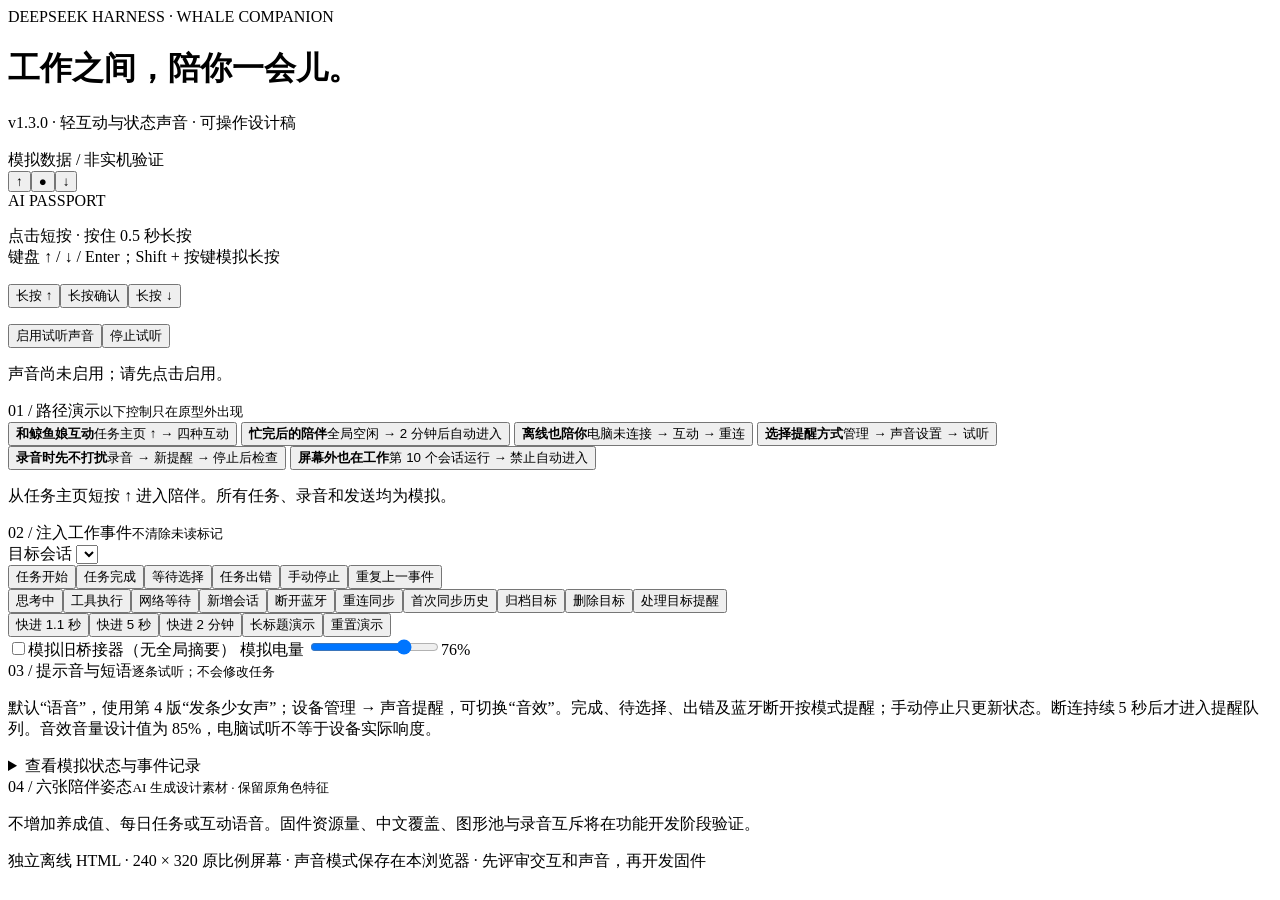
<file: design/v1.3.0/prototype.template.html>
<!doctype html>
<html lang="zh-CN">
<head><meta charset="utf-8"><meta name="viewport" content="width=device-width, initial-scale=1"><title>鲸鱼搭子 · v1.3.0 交互与声音评审</title><style>/*STYLE*/</style></head>
<body>
<header class="mast"><div class="eyebrow">DEEPSEEK HARNESS · WHALE COMPANION</div><h1>工作之间，陪你一会儿。</h1><p>v1.3.0 · 轻互动与状态声音 · 可操作设计稿</p><span class="badge">模拟数据 / 非实机验证</span></header>
<main>
 <section class="device-panel" aria-label="设备模拟器">
  <div class="device"><div class="speaker"><i></i><i></i><i></i><i></i><i></i></div><div id="screen" tabindex="0" aria-label="240 × 320 设备屏幕"></div><div class="keys"><button data-key="up" aria-label="上键">↑</button><button data-key="ok" aria-label="确认键">●</button><button data-key="down" aria-label="下键">↓</button></div><div class="brand">AI PASSPORT</div></div>
  <p class="key-help">点击短按 · 按住 0.5 秒长按<br>键盘 ↑ / ↓ / Enter；Shift + 按键模拟长按</p>
  <div class="long-keys"><button data-long="up">长按 ↑</button><button data-long="ok">长按确认</button><button data-long="down">长按 ↓</button></div>
  <p id="context-help" class="context-help"></p>
  <div class="audio-bar"><button id="enable-audio">启用试听声音</button><button id="stop-audio">停止试听</button><p id="audio-status" role="status">声音尚未启用；请先点击启用。</p></div>
 </section>
 <section class="control-panel">
  <div class="section-heading"><span>01 / 路径演示</span><small>以下控制只在原型外出现</small></div>
  <div class="paths">
   <button data-scene="manual"><b>和鲸鱼娘互动</b><span>任务主页 ↑ → 四种互动</span></button>
   <button data-scene="auto"><b>忙完后的陪伴</b><span>全局空闲 → 2 分钟后自动进入</span></button>
   <button data-scene="offline"><b>离线也陪你</b><span>电脑未连接 → 互动 → 重连</span></button>
   <button data-scene="sound"><b>选择提醒方式</b><span>管理 → 声音设置 → 试听</span></button>
   <button data-scene="record"><b>录音时先不打扰</b><span>录音 → 新提醒 → 停止后检查</span></button>
   <button data-scene="background"><b>屏幕外也在工作</b><span>第 10 个会话运行 → 禁止自动进入</span></button>
  </div>
  <p id="scene-help" class="note">从任务主页短按 ↑ 进入陪伴。所有任务、录音和发送均为模拟。</p>
  <div class="section-heading"><span>02 / 注入工作事件</span><small>不清除未读标记</small></div>
  <label class="field">目标会话 <select id="target"></select></label>
  <div class="event-buttons"><button data-event="start">任务开始</button><button data-event="done">任务完成</button><button data-event="question">等待选择</button><button data-event="error">任务出错</button><button data-event="stop">手动停止</button><button id="repeat-event">重复上一事件</button></div>
  <div class="event-buttons secondary"><button data-event="thinking">思考中</button><button data-event="tool">工具执行</button><button data-event="waiting">网络等待</button><button id="add-task">新增会话</button><button id="disconnect">断开蓝牙</button><button id="reconnect">重连同步</button><button id="history">首次同步历史</button><button id="archive">归档目标</button><button id="delete">删除目标</button><button id="resolve">处理目标提醒</button></div>
  <div class="tools"><button data-advance="1.1">快进 1.1 秒</button><button data-advance="5">快进 5 秒</button><button data-advance="120">快进 2 分钟</button><button id="long-title">长标题演示</button><button id="reset">重置演示</button></div>
  <label class="check"><input id="legacy" type="checkbox">模拟旧桥接器（无全局摘要）</label>
  <label class="field">模拟电量 <input id="battery" type="range" min="0" max="100" value="76"><output id="battery-value">76%</output></label>
  <div class="section-heading"><span>03 / 提示音与短语</span><small>逐条试听；不会修改任务</small></div>
  <p class="note">默认“语音”，使用第 4 版“发条少女声”；设备管理 → 声音提醒，可切换“音效”。完成、待选择、出错及蓝牙断开按模式提醒；手动停止只更新状态。断连持续 5 秒后才进入提醒队列。音效音量设计值为 85%，电脑试听不等于设备实际响度。</p>
  <div id="sound-samples" class="sound-samples"></div>
  <details class="diagnostics"><summary>查看模拟状态与事件记录</summary><pre id="diagnostics"></pre><ol id="log"></ol></details>
 </section>
</main>
<section class="inventory"><div class="section-heading"><span>04 / 六张陪伴姿态</span><small>AI 生成设计素材 · 保留原角色特征</small></div><div id="pose-gallery"></div><p>不增加养成值、每日任务或互动语音。固件资源量、中文覆盖、图形池与录音互斥将在功能开发阶段验证。</p></section>
<footer>独立离线 HTML · 240 × 320 原比例屏幕 · 声音模式保存在本浏览器 · 先评审交互和声音，再开发固件</footer>
<script>const MEDIA = /*MEDIA*/;</script><script>/*SCRIPT*/</script>
</body></html>
</file>
